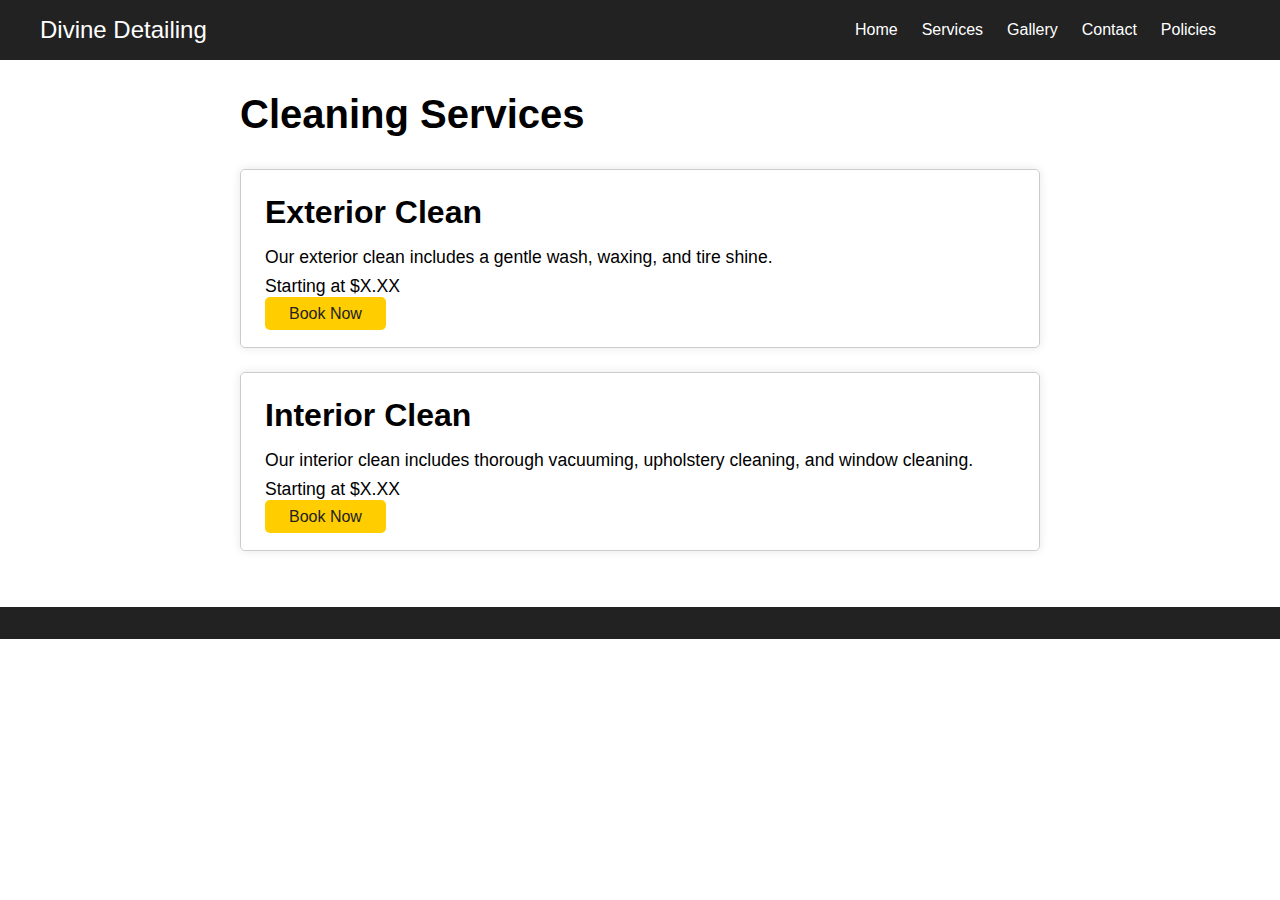
<file: both.html>
<!DOCTYPE html>
<html lang="en">
<head>
    <meta charset="UTF-8">
    <meta name="viewport" content="width=device-width, initial-scale=1.0">
    <link rel="stylesheet" href="both.css">
    <title>Cleaning Services - Divine Detailing</title>
</head>
<body>
    <header class="header">
        <nav class="navbar">
            <div class="logo">
                <a href="#">Divine Detailing</a>
            </div>
            <ul class="nav-links">
                <li><a href="index.html">Home</a></li>
                <li><a href="services.html">Services</a></li>
                <li><a href="gallery.html">Gallery</a></li>
                <li><a href="contact.html">Contact</a></li>
                <li><a href="policies.html">Policies</a></li>
            </ul>
        </nav>
    </header>

    <section class="cleaning-services-page">
        <h1>Cleaning Services</h1>

        <div class="cleaning-service">
            <h2>Exterior Clean</h2>
            <p>Our exterior clean includes a gentle wash, waxing, and tire shine.</p>
            <p>Starting at $X.XX</p>
            <a href="booking.html" class="btn">Book Now</a>
        </div>

        <div class="cleaning-service">
            <h2>Interior Clean</h2>
            <p>Our interior clean includes thorough vacuuming, upholstery cleaning, and window cleaning.</p>
            <p>Starting at $X.XX</p>
            <a href="booking.html" class="btn">Book Now</a>
        </div>
    </section>

    <footer class="footer">
        <!-- ... Footer content ... -->
    </footer>
</body>
</html>
</file>
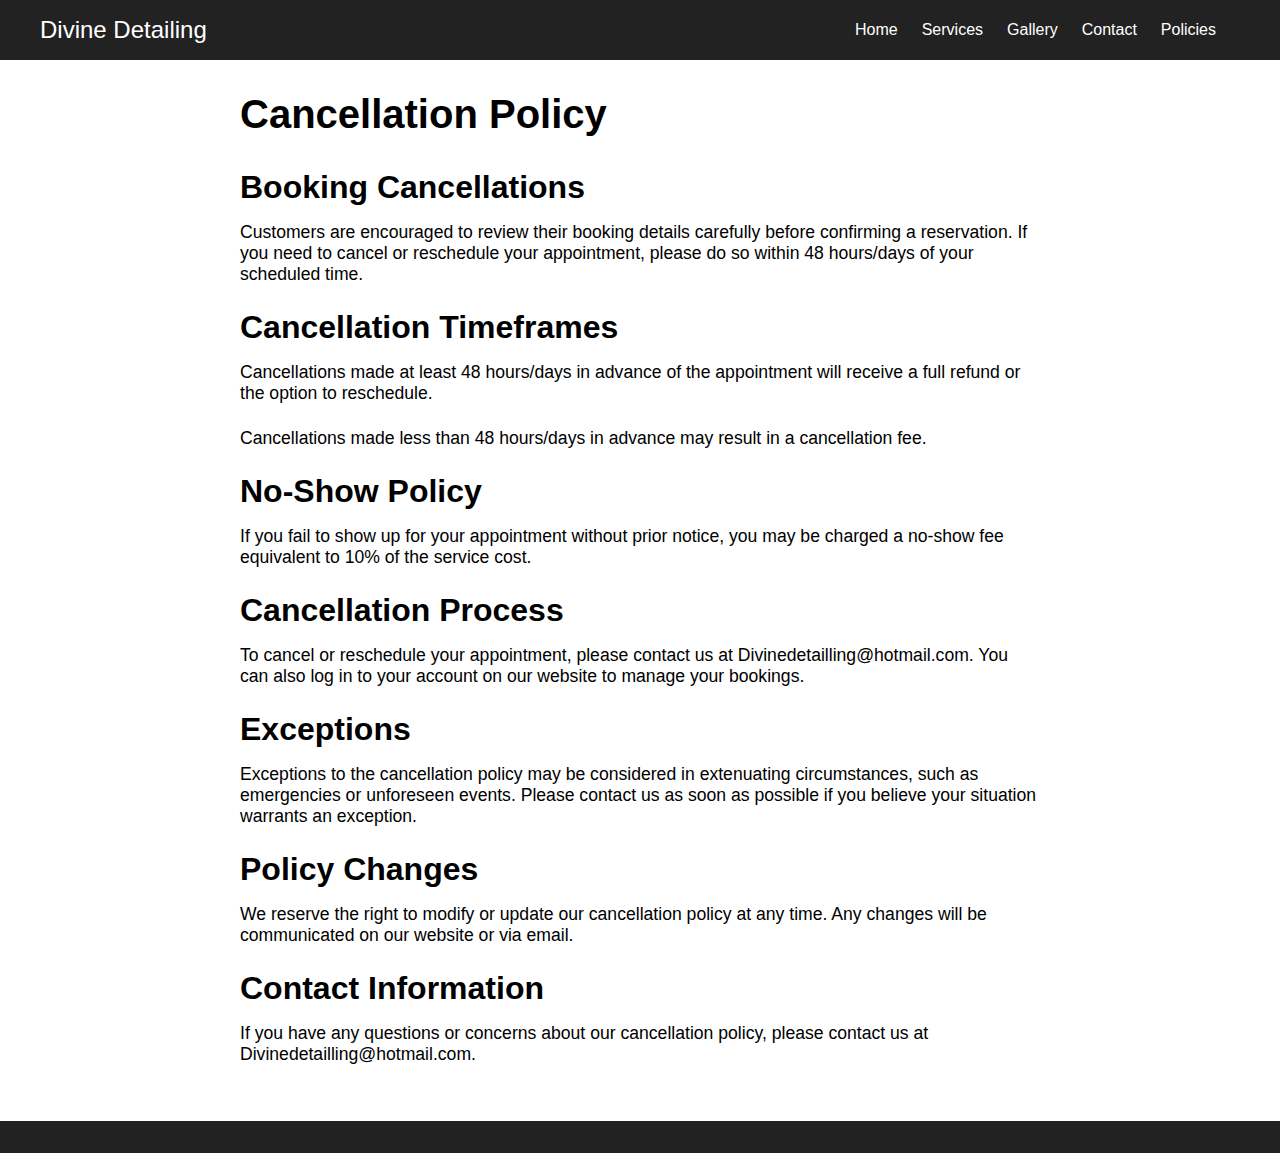
<file: cancel.html>
<!DOCTYPE html>
<html lang="en">
<head>
    <meta charset="UTF-8">
    <meta name="viewport" content="width=device-width, initial-scale=1.0">
    <link rel="stylesheet" href="cancel.css">
    <title>Cancellation Policy - Divine Detailing</title>
</head>
<body>
    <header class="header">
        <nav class="navbar">
            <div class="logo">
                <a href="#">Divine Detailing</a>
            </div>
            <ul class="nav-links">
                <li><a href="index.html">Home</a></li>
                <li><a href="services.html">Services</a></li>
                <li><a href="gallery.html">Gallery</a></li>
                <li><a href="contact.html">Contact</a></li>
                <li><a href="policies.html">Policies</a></li>
            </ul>
        </nav>
    </header>

    <section class="policy-page">
        <h1>Cancellation Policy</h1>
        <h2>Booking Cancellations</h2>
        <p>Customers are encouraged to review their booking details carefully before confirming a reservation. If you need to cancel or reschedule your appointment, please do so within 48 hours/days of your scheduled time.</p>
        
        <h2>Cancellation Timeframes</h2>
        <p>Cancellations made at least 48 hours/days in advance of the appointment will receive a full refund or the option to reschedule.</p>
        <p>Cancellations made less than 48 hours/days in advance may result in a cancellation fee.</p>
        
        <h2>No-Show Policy</h2>
        <p>If you fail to show up for your appointment without prior notice, you may be charged a no-show fee equivalent to 10% of the service cost.</p>
        
        <h2>Cancellation Process</h2>
        <p>To cancel or reschedule your appointment, please contact us at Divinedetailling@hotmail.com. You can also log in to your account on our website to manage your bookings.</p>
        
        <h2>Exceptions</h2>
        <p>Exceptions to the cancellation policy may be considered in extenuating circumstances, such as emergencies or unforeseen events. Please contact us as soon as possible if you believe your situation warrants an exception.</p>
        
        <h2>Policy Changes</h2>
        <p>We reserve the right to modify or update our cancellation policy at any time. Any changes will be communicated on our website or via email.</p>
        
        <h2>Contact Information</h2>
        <p>If you have any questions or concerns about our cancellation policy, please contact us at Divinedetailling@hotmail.com.</p>
    </section>

    <footer class="footer">
        <!-- ... Footer content ... -->
    </footer>
</body>
</html>
</file>
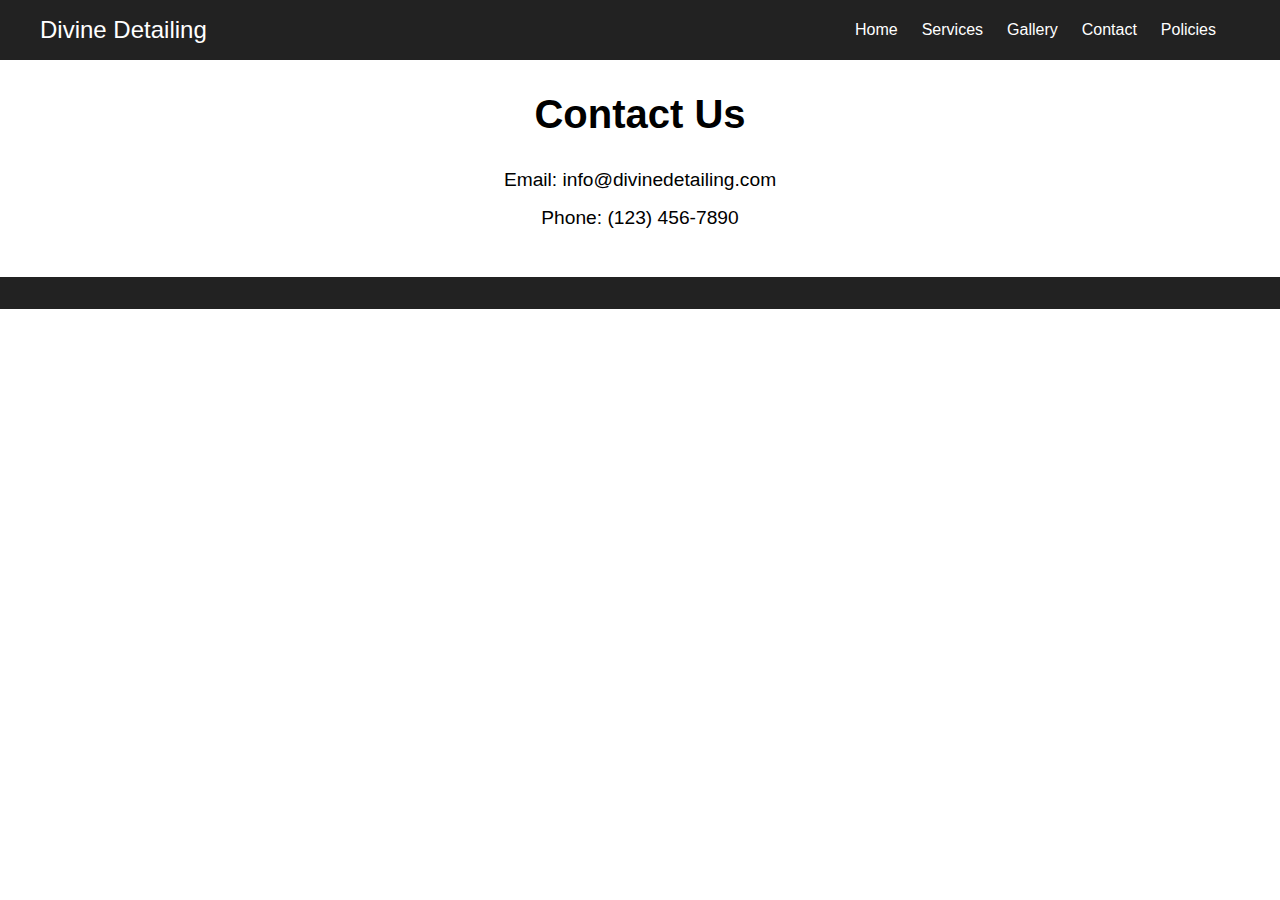
<file: contact.html>
<!DOCTYPE html>
<html lang="en">
<head>
    <meta charset="UTF-8">
    <meta name="viewport" content="width=device-width, initial-scale=1.0">
    <link rel="stylesheet" href="contact.css">
    <title>Contact Us - Divine Detailing</title>
</head>
<body>
    <header class="header">
      
        <nav class="navbar">
            
            <div class="logo">
                <a href="index.html">Divine Detailing</a>
            </div>

            <ul class="nav-links">
                <li><a href="index.html">Home</a></li>
                <li><a href="services.html">Services</a></li>
                <li><a href="gallery.html">Gallery</a></li>
                <li><a href="contact.html">Contact</a></li>
                <li><a href="policies.html">Policies</a></li>
            </ul>
            
        </nav>
    </header>

    <section class="contact-page">
        <h1>Contact Us</h1>
        <p>Email: info@divinedetailing.com</p>
        <p>Phone: (123) 456-7890</p>
    </section>

    <footer class="footer">
        <!-- ... Footer content ... -->
    </footer>
</body>
</html>
</file>
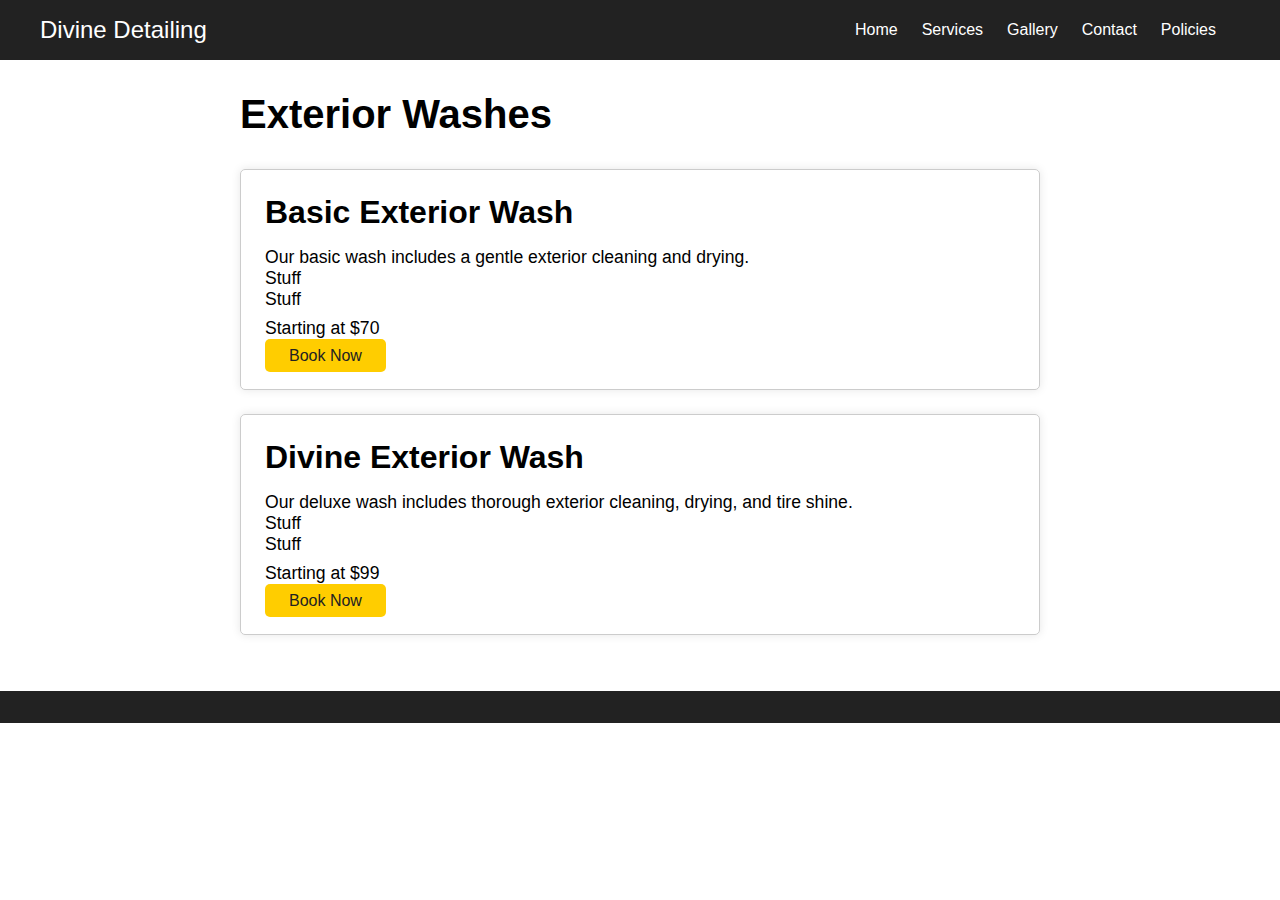
<file: exterior.cleans.html>
<!DOCTYPE html>
<html lang="en">
<head>
    <meta charset="UTF-8">
    <meta name="viewport" content="width=device-width, initial-scale=1.0">
    <link rel="stylesheet" href="exterior.cleans.css">
    <title>Exterior Cleans - Divine Detailing</title>
</head>
<body>
    <header class="header">
        <nav class="navbar">
            <div class="logo">
                <a href="#">Divine Detailing</a>
            </div>
            <ul class="nav-links">
                <li><a href="index.html">Home</a></li>
                <li><a href="services.html">Services</a></li>
                <li><a href="gallery.html">Gallery</a></li>
                <li><a href="contact.html">Contact</a></li>
                <li><a href="policies.html">Policies</a></li>
            </ul>
        </nav>
    </header>

    <section class="service-page">
        <h1>Exterior Washes</h1>
        
        <div class="service">
            <h2>Basic Exterior Wash</h2>
            <p>Our basic wash includes a gentle exterior cleaning and drying.
                <br> Stuff
                <br> Stuff
            </p>
            <p>Starting at $70</p>
            <a href="book.html" class="btn">Book Now</a>
        </div>

        <div class="service">
            <h2>Divine Exterior Wash</h2>
            <p>Our deluxe wash includes thorough exterior cleaning, drying, and tire shine.
                <br> Stuff
                <br> Stuff
            </p>
            <p>Starting at $99</p>
            <a href="book.html" class="btn">Book Now</a>
        </div>

    </section>

    <footer class="footer">
        <!-- ... Footer content ... -->
    </footer>
</body>
</html>
</file>
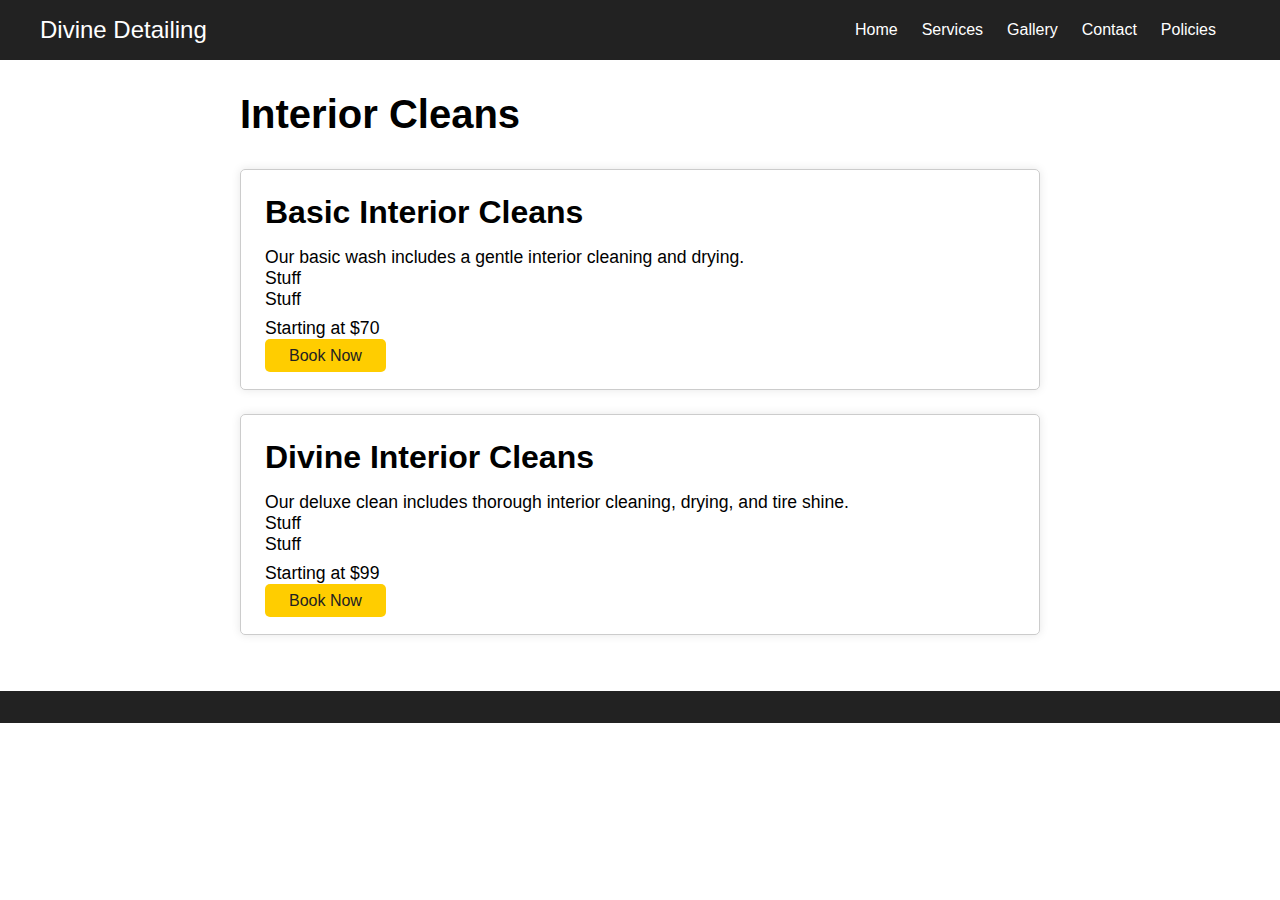
<file: interior.cleans.html>
<!DOCTYPE html>
<html lang="en">
<head>
    <meta charset="UTF-8">
    <meta name="viewport" content="width=device-width, initial-scale=1.0">
    <link rel="stylesheet" href="interior.cleans.css">
    <title>Interior Cleans - Divine Detailing</title>
</head>
<body>
    <header class="header">
        <nav class="navbar">
            <div class="logo">
                <a href="#">Divine Detailing</a>
            </div>
            <ul class="nav-links">
                <li><a href="index.html">Home</a></li>
                <li><a href="services.html">Services</a></li>
                <li><a href="gallery.html">Gallery</a></li>
                <li><a href="contact.html">Contact</a></li>
                <li><a href="policies.html">Policies</a></li>
            </ul>
        </nav>
    </header>

    <section class="service-page">
        <h1>Interior Cleans</h1>
        
        <div class="service">
            <h2>Basic Interior Cleans</h2>
            <p>Our basic wash includes a gentle interior cleaning and drying.
                <br> Stuff
                <br> Stuff
            </p>
            <p>Starting at $70</p>
            <a href="book.html" class="btn">Book Now</a>
        </div>

        <div class="service">
            <h2>Divine Interior Cleans</h2>
            <p>Our deluxe clean includes thorough interior cleaning, drying, and tire shine.
                <br> Stuff
                <br> Stuff
            </p>
            <p>Starting at $99</p>
            <a href="book.html" class="btn">Book Now</a>
        </div>

    </section>

    <footer class="footer">
        <!-- ... Footer content ... -->
    </footer>
</body>
</html>
</file>
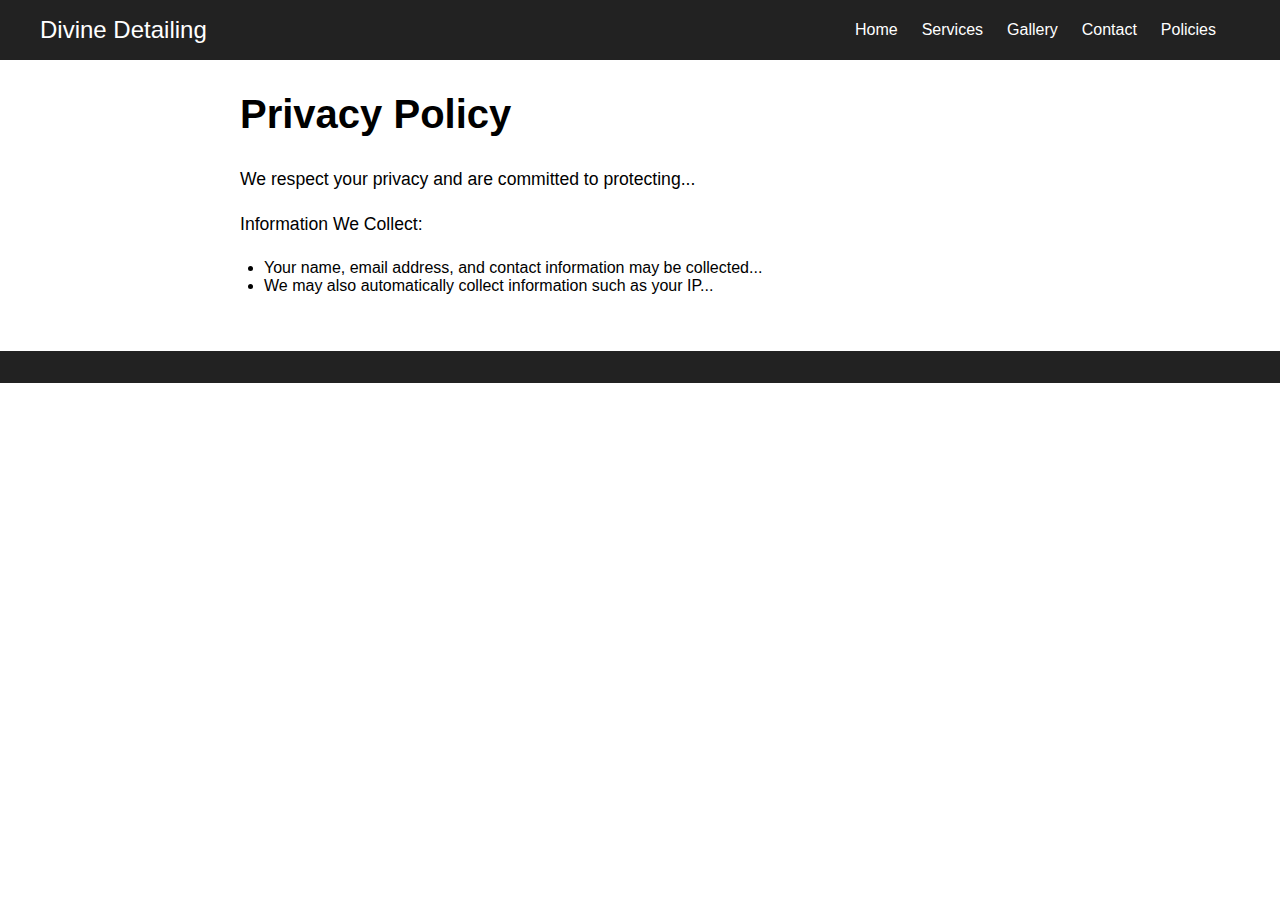
<file: private.html>
<!DOCTYPE html>
<html lang="en">
<head>
    <meta charset="UTF-8">
    <meta name="viewport" content="width=device-width, initial-scale=1.0">
    <link rel="stylesheet" href="private.css">
    <title>Privacy Policy - Divine Detailing</title>
</head>
<body>
    <header class="header">
        <nav class="navbar">
            <div class="logo">
                <a href="#">Divine Detailing</a>
            </div>
            <ul class="nav-links">
                <li><a href="index.html">Home</a></li>
                <li><a href="services.html">Services</a></li>
                <li><a href="gallery.html">Gallery</a></li>
                <li><a href="contact.html">Contact</a></li>
                <li><a href="policies.html">Policies</a></li>
            </ul>
        </nav>
    </header>

    <section class="privacy-page">
        <h1>Privacy Policy</h1>
        <p>We respect your privacy and are committed to protecting...</p>
        <p>Information We Collect:</p>
        <ul>
            <li>Your name, email address, and contact information may be collected...</li>
            <li>We may also automatically collect information such as your IP...</li>
        </ul>
    </section>

    <footer class="footer">
        <!-- ... Footer content ... -->
    </footer>
</body>
</html>
</file>
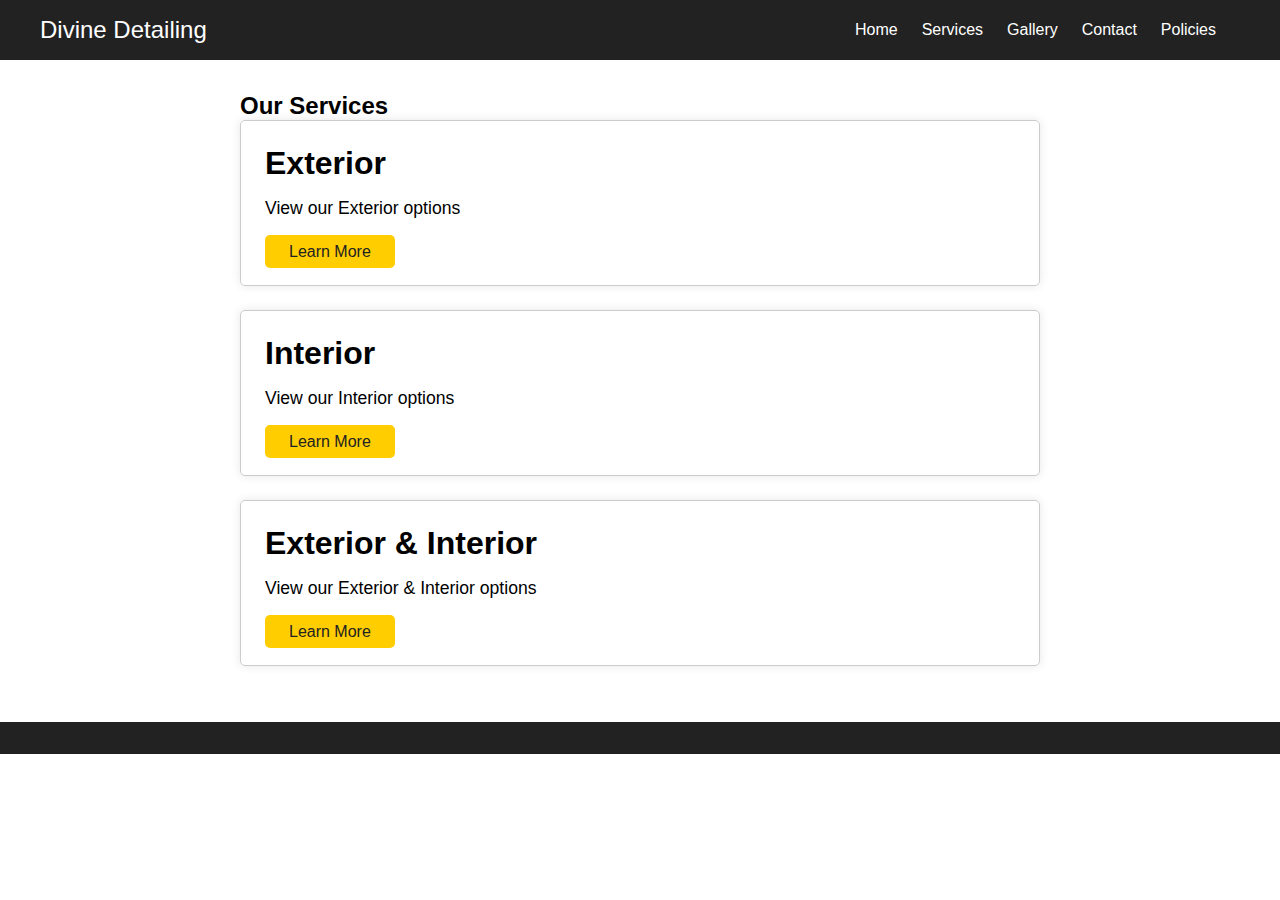
<file: services.html>
<!DOCTYPE html>
<html lang="en">
<head>
    <meta charset="UTF-8">
    <meta name="viewport" content="width=device-width, initial-scale=1.0">
    <link rel="stylesheet" href="services.css">
    <title>Services - Divine Detailing</title>
</head>
<body>
    <header class="header">
        <nav class="navbar">
            <div class="logo">
                <a href="index.html">Divine Detailing</a>
            </div>
            <ul class="nav-links">
                <li><a href="index.html">Home</a></li>
                <li><a href="services.html">Services</a></li>
                <li><a href="gallery.html">Gallery</a></li>
                <li><a href="contact.html">Contact</a></li>
                <li><a href="policies.html">Policies</a></li>
            </ul>
        </nav>
    </header>

    <section class="services-page">
        <h2>Our Services</h2>
        <ul>
        
            <div class="service">
                <h2>Exterior</h2>
                <p>View our Exterior options</p>
                <a href="exterior.cleans.html" class="btn">Learn More</a>
            </div>
    
            <div class="service">
                <h2>Interior</h2>
                <p>View our Interior options</p>
                <a href="interior.cleans.html" class="btn">Learn More</a>
            </div>
    
            <div class="service">
                <h2>Exterior & Interior</h2>
                <p>View our Exterior & Interior options</p>
                <a href="both.html" class="btn">Learn More</a>
            </div>
    
        </ul>
    </section>

    <footer class="footer">
        <!-- ... Footer content ... -->
    </footer>
</body>
</html>
</file>
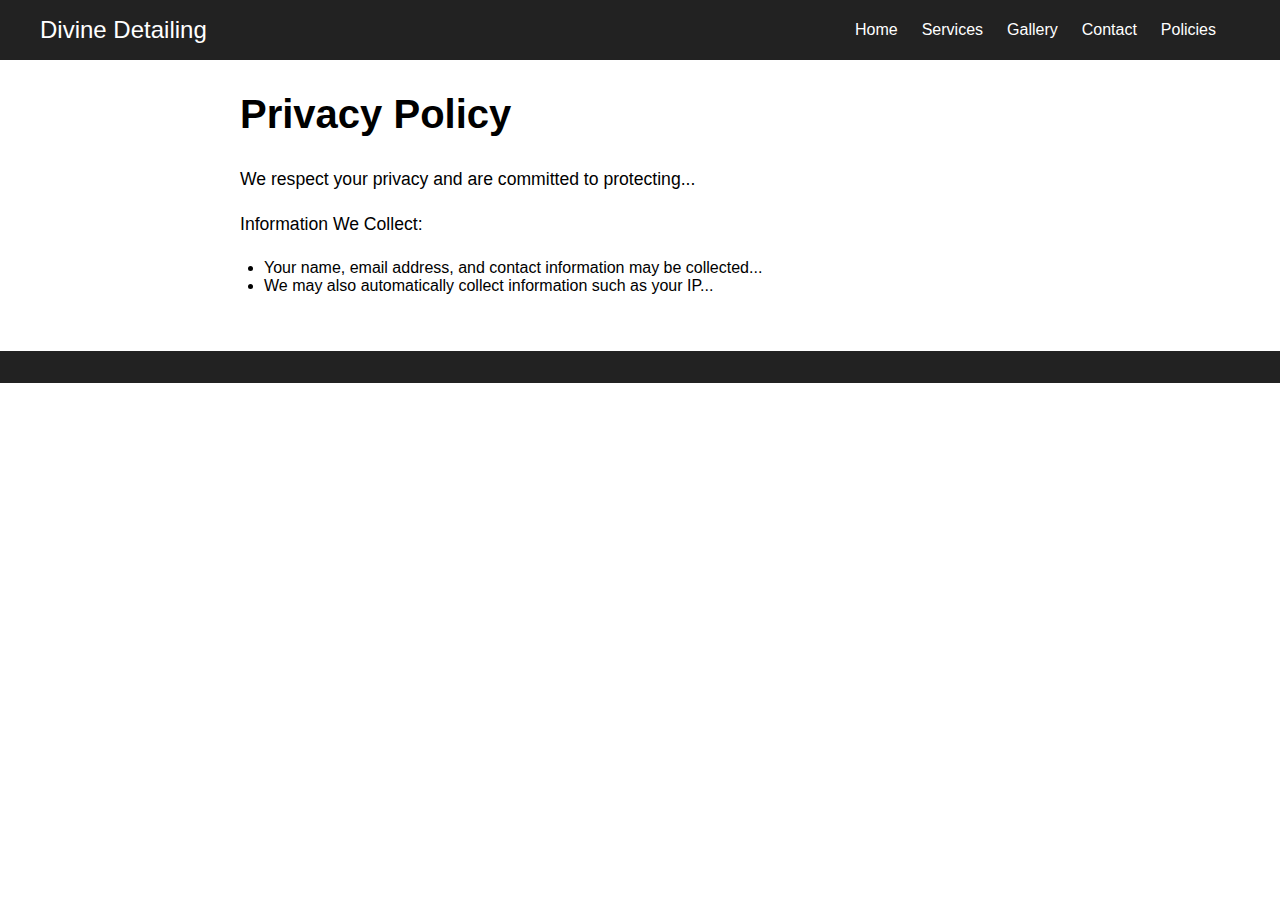
<file: terms.html>
<!DOCTYPE html>
<html lang="en">
<head>
    <meta charset="UTF-8">
    <meta name="viewport" content="width=device-width, initial-scale=1.0">
    <link rel="stylesheet" href="terms.css">
    <title>Privacy Policy - Divine Detailing</title>
</head>
<body>
    <header class="header">
        <nav class="navbar">
            <div class="logo">
                <a href="#">Divine Detailing</a>
            </div>
            <ul class="nav-links">
                <li><a href="index.html">Home</a></li>
                <li><a href="services.html">Services</a></li>
                <li><a href="gallery.html">Gallery</a></li>
                <li><a href="contact.html">Contact</a></li>
                <li><a href="policies.html">Policies</a></li>
            </ul>
        </nav>
    </header>

    <section class="privacy-page">
        <h1>Privacy Policy</h1>
        <p>We respect your privacy and are committed to protecting...</p>
        <p>Information We Collect:</p>
        <ul>
            <li>Your name, email address, and contact information may be collected...</li>
            <li>We may also automatically collect information such as your IP...</li>
        </ul>
    </section>

    <footer class="footer">
        <!-- ... Footer content ... -->
    </footer>
</body>
</html>
</file>
<file: both.css>
/* Reset some default styles */
body, h1, h2, h3, p, ul, li {
    margin: 0;
    padding: 0;
}

/* Global Styles */
body {
    font-family: Arial, sans-serif;
}

/* Header Styles */
.header {
    background-color: #222;
    color: white;
    padding: 1rem 0;
}

.navbar {
    display: flex;
    justify-content: space-between;
    align-items: center;
    max-width: 1200px;
    margin: 0 auto;
    padding: 0 2rem;
}

.logo a {
    color: white;
    font-size: 1.5rem;
    text-decoration: none;
}

.nav-links {
    list-style: none;
    display: flex;
}

.nav-links li {
    margin-right: 1.5rem;
}

.nav-links a {
    color: white;
    text-decoration: none;
    transition: color 0.3s;
}

.nav-links a:hover {
    color: #ffcd00;
}

/* Cleaning Services Page Styles */
.cleaning-services-page {
    max-width: 800px;
    margin: 0 auto;
    padding: 2rem;
}

.cleaning-services-page h1 {
    font-size: 2.5rem;
    margin-bottom: 2rem;
}

.cleaning-service {
    border: 1px solid #ccc;
    padding: 1.5rem;
    margin-bottom: 1.5rem;
    border-radius: 5px;
    box-shadow: 0 0 10px rgba(0, 0, 0, 0.1);
}

.cleaning-service h2 {
    font-size: 2rem;
    margin-bottom: 1rem;
}

.cleaning-service p {
    font-size: 1.1rem;
    margin-bottom: 0.5rem;
}

.cleaning-service p:last-child {
    margin-bottom: 1.5rem;
}

.btn {
    padding: 0.5rem 1.5rem;
    background-color: #ffcd00;
    color: #222;
    text-decoration: none;
    border-radius: 5px;
    transition: background-color 0.3s, color 0.3s;
}

.btn:hover {
    background-color: #222;
    color: #ffcd00;
}

/* Footer Styles */
.footer {
    background-color: #222;
    color: white;
    text-align: center;
    padding: 1rem 0;
}
</file>
<file: cancel.css>
/* Reset some default styles */
body, h1, h2, h3, p, ul, li {
    margin: 0;
    padding: 0;
}

/* Global Styles */
body {
    font-family: Arial, sans-serif;
}

/* Header Styles */
.header {
    background-color: #222;
    color: white;
    padding: 1rem 0;
}

.navbar {
    display: flex;
    justify-content: space-between;
    align-items: center;
    max-width: 1200px;
    margin: 0 auto;
    padding: 0 2rem;
}

.logo a {
    color: white;
    font-size: 1.5rem;
    text-decoration: none;
}

.nav-links {
    list-style: none;
    display: flex;
}

.nav-links li {
    margin-right: 1.5rem;
}

.nav-links a {
    color: white;
    text-decoration: none;
    transition: color 0.3s;
}

.nav-links a:hover {
    color: #ffcd00;
}

/* Policy Page Styles */
.policy-page {
    max-width: 800px;
    margin: 0 auto;
    padding: 2rem;
}

.policy-page h1 {
    font-size: 2.5rem;
    margin-bottom: 2rem;
}

.policy-page h2 {
    font-size: 2rem;
    margin-top: 1.5rem;
    margin-bottom: 1rem;
}

.policy-page p {
    font-size: 1.1rem;
    margin-bottom: 1.5rem;
}

/* Footer Styles */
.footer {
    background-color: #222;
    color: white;
    text-align: center;
    padding: 1rem 0;
}
</file>
<file: contact.css>
/* Reset some default styles */
body, h1, h2, h3, p, ul, li {
    margin: 0;
    padding: 0;
}

/* Global Styles */
body {
    font-family: Arial, sans-serif;
}

/* Header Styles */
.header {
    background-color: #222;
    color: white;
    padding: 1rem 0;
}

.navbar {
    display: flex;
    justify-content: space-between;
    align-items: center;
    max-width: 1200px;
    margin: 0 auto;
    padding: 0 2rem;
}

.logo a {
    color: white;
    font-size: 1.5rem;
    text-decoration: none;
}

.nav-links {
    list-style: none;
    display: flex;
}

.nav-links li {
    margin-right: 1.5rem;
}

.nav-links a {
    color: white;
    text-decoration: none;
    transition: color 0.3s;
}

.nav-links a:hover {
    color: #ffcd00;
}

/* Contact Page Styles */
.contact-page {
    max-width: 800px;
    margin: 0 auto;
    padding: 2rem;
    text-align: center;
}

.contact-page h1 {
    font-size: 2.5rem;
    margin-bottom: 2rem;
}

.contact-page p {
    font-size: 1.2rem;
    margin-bottom: 1rem;
}

/* Footer Styles */
.footer {
    background-color: #222;
    color: white;
    text-align: center;
    padding: 1rem 0;
}

/* ... Previous styles ... */
</file>
<file: exterior.cleans.css>
/* Reset some default styles */
body, h1, h2, h3, p, ul, li {
    margin: 0;
    padding: 0;
}

/* Global Styles */
body {
    font-family: Arial, sans-serif;
}

/* Header Styles */
.header {
    background-color: #222;
    color: white;
    padding: 1rem 0;
}

.navbar {
    display: flex;
    justify-content: space-between;
    align-items: center;
    max-width: 1200px;
    margin: 0 auto;
    padding: 0 2rem;
}

.logo a {
    color: white;
    font-size: 1.5rem;
    text-decoration: none;
}

.nav-links {
    list-style: none;
    display: flex;
}

.nav-links li {
    margin-right: 1.5rem;
}

.nav-links a {
    color: white;
    text-decoration: none;
    transition: color 0.3s;
}

.nav-links a:hover {
    color: #ffcd00;
}

/* Service Page Styles */
.service-page {
    max-width: 800px;
    margin: 0 auto;
    padding: 2rem;
}

.service-page h1 {
    font-size: 2.5rem;
    margin-bottom: 2rem;
}

.service {
    border: 1px solid #ccc;
    padding: 1.5rem;
    margin-bottom: 1.5rem;
    border-radius: 5px;
    box-shadow: 0 0 10px rgba(0, 0, 0, 0.1);
}

.service h2 {
    font-size: 2rem;
    margin-bottom: 1rem;
}

.service p {
    font-size: 1.1rem;
    margin-bottom: 0.5rem;
}

.service p:last-child {
    margin-bottom: 1.5rem;
}

.btn {
    padding: 0.5rem 1.5rem;
    background-color: #ffcd00;
    color: #222;
    text-decoration: none;
    border-radius: 5px;
    transition: background-color 0.3s, color 0.3s;
}

.btn:hover {
    background-color: #222;
    color: #ffcd00;
}

/* Footer Styles */
.footer {
    background-color: #222;
    color: white;
    text-align: center;
    padding: 1rem 0;
}
</file>
<file: interior.cleans.css>
/* Reset some default styles */
body, h1, h2, h3, p, ul, li {
    margin: 0;
    padding: 0;
}

/* Global Styles */
body {
    font-family: Arial, sans-serif;
}

/* Header Styles */
.header {
    background-color: #222;
    color: white;
    padding: 1rem 0;
}

.navbar {
    display: flex;
    justify-content: space-between;
    align-items: center;
    max-width: 1200px;
    margin: 0 auto;
    padding: 0 2rem;
}

.logo a {
    color: white;
    font-size: 1.5rem;
    text-decoration: none;
}

.nav-links {
    list-style: none;
    display: flex;
}

.nav-links li {
    margin-right: 1.5rem;
}

.nav-links a {
    color: white;
    text-decoration: none;
    transition: color 0.3s;
}

.nav-links a:hover {
    color: #ffcd00;
}

/* Service Page Styles */
.service-page {
    max-width: 800px;
    margin: 0 auto;
    padding: 2rem;
}

.service-page h1 {
    font-size: 2.5rem;
    margin-bottom: 2rem;
}

.service {
    border: 1px solid #ccc;
    padding: 1.5rem;
    margin-bottom: 1.5rem;
    border-radius: 5px;
    box-shadow: 0 0 10px rgba(0, 0, 0, 0.1);
}

.service h2 {
    font-size: 2rem;
    margin-bottom: 1rem;
}

.service p {
    font-size: 1.1rem;
    margin-bottom: 0.5rem;
}

.service p:last-child {
    margin-bottom: 1.5rem;
}

.btn {
    padding: 0.5rem 1.5rem;
    background-color: #ffcd00;
    color: #222;
    text-decoration: none;
    border-radius: 5px;
    transition: background-color 0.3s, color 0.3s;
}

.btn:hover {
    background-color: #222;
    color: #ffcd00;
}

/* Footer Styles */
.footer {
    background-color: #222;
    color: white;
    text-align: center;
    padding: 1rem 0;
}
</file>
<file: private.css>
/* Reset some default styles */
body, h1, h2, h3, p, ul, li {
    margin: 0;
    padding: 0;
}

/* Global Styles */
body {
    font-family: Arial, sans-serif;
}

/* Header Styles */
.header {
    background-color: #222;
    color: white;
    padding: 1rem 0;
}

.navbar {
    display: flex;
    justify-content: space-between;
    align-items: center;
    max-width: 1200px;
    margin: 0 auto;
    padding: 0 2rem;
}

.logo a {
    color: white;
    font-size: 1.5rem;
    text-decoration: none;
}

.nav-links {
    list-style: none;
    display: flex;
}

.nav-links li {
    margin-right: 1.5rem;
}

.nav-links a {
    color: white;
    text-decoration: none;
    transition: color 0.3s;
}

.nav-links a:hover {
    color: #ffcd00;
}

/* Privacy Page Styles */
.privacy-page {
    max-width: 800px;
    margin: 0 auto;
    padding: 2rem;
}

.privacy-page h1 {
    font-size: 2.5rem;
    margin-bottom: 2rem;
}

.privacy-page p {
    font-size: 1.1rem;
    margin-bottom: 1.5rem;
}

.privacy-page ul {
    list-style-type: disc;
    margin-left: 1.5rem;
    margin-bottom: 1.5rem;
}

/* Footer Styles */
.footer {
    background-color: #222;
    color: white;
    text-align: center;
    padding: 1rem 0;
}
</file>
<file: services.css>
/* Reset some default styles */
body, h1, h2, h3, p, ul, li {
    margin: 0;
    padding: 0;
}

/* Global Styles */
body {
    font-family: Arial, sans-serif;
}

/* Header Styles */
.header {
    background-color: #222;
    color: white;
    padding: 1rem 0;
}

.navbar {
    display: flex;
    justify-content: space-between;
    align-items: center;
    max-width: 1200px;
    margin: 0 auto;
    padding: 0 2rem;
}

.logo a {
    color: white;
    font-size: 1.5rem;
    text-decoration: none;
}

.nav-links {
    list-style: none;
    display: flex;
}

.nav-links li {
    margin-right: 1.5rem;
}

.nav-links a {
    color: white;
    text-decoration: none;
    transition: color 0.3s;
}

.nav-links a:hover {
    color: #ffcd00;
}

/* Services Page Styles */
.services-page {
    max-width: 800px;
    margin: 0 auto;
    padding: 2rem;
}

.services-page h1 {
    font-size: 2.5rem;
    margin-bottom: 2rem;
}

.service {
    border: 1px solid #ccc;
    padding: 1.5rem;
    margin-bottom: 1.5rem;
    border-radius: 5px;
    box-shadow: 0 0 10px rgba(0, 0, 0, 0.1);
}

.service h2 {
    font-size: 2rem;
    margin-bottom: 1rem;
}

.service p {
    font-size: 1.1rem;
    margin-bottom: 1.5rem;
}

.btn {
    padding: 0.5rem 1.5rem;
    background-color: #ffcd00;
    color: #222;
    text-decoration: none;
    border-radius: 5px;
    transition: background-color 0.3s, color 0.3s;
}

.btn:hover {
    background-color: #222;
    color: #ffcd00;
}

/* Footer Styles */
.footer {
    background-color: #222;
    color: white;
    text-align: center;
    padding: 1rem 0;
}
</file>
<file: terms.css>
/* Reset some default styles */
body, h1, h2, h3, p, ul, li {
    margin: 0;
    padding: 0;
}

/* Global Styles */
body {
    font-family: Arial, sans-serif;
}

/* Header Styles */
.header {
    background-color: #222;
    color: white;
    padding: 1rem 0;
}

.navbar {
    display: flex;
    justify-content: space-between;
    align-items: center;
    max-width: 1200px;
    margin: 0 auto;
    padding: 0 2rem;
}

.logo a {
    color: white;
    font-size: 1.5rem;
    text-decoration: none;
}

.nav-links {
    list-style: none;
    display: flex;
}

.nav-links li {
    margin-right: 1.5rem;
}

.nav-links a {
    color: white;
    text-decoration: none;
    transition: color 0.3s;
}

.nav-links a:hover {
    color: #ffcd00;
}

/* Privacy Page Styles */
.privacy-page {
    max-width: 800px;
    margin: 0 auto;
    padding: 2rem;
}

.privacy-page h1 {
    font-size: 2.5rem;
    margin-bottom: 2rem;
}

.privacy-page p {
    font-size: 1.1rem;
    margin-bottom: 1.5rem;
}

.privacy-page ul {
    list-style-type: disc;
    margin-left: 1.5rem;
    margin-bottom: 1.5rem;
}

/* Footer Styles */
.footer {
    background-color: #222;
    color: white;
    text-align: center;
    padding: 1rem 0;
}
</file>
